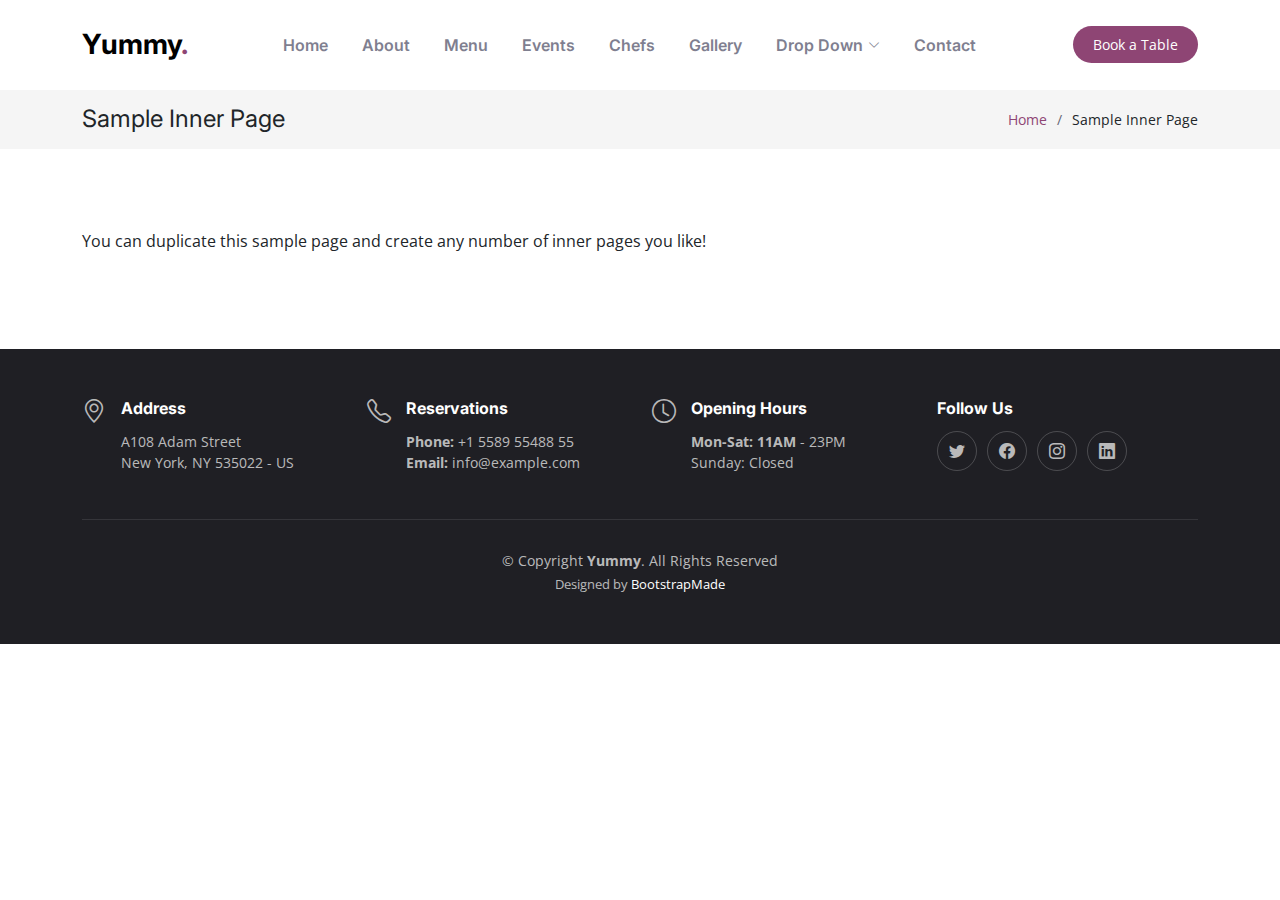
<file: sample-inner-page.html>
<!DOCTYPE html>
<html lang="en">

<head>
  <meta charset="utf-8">
  <meta content="width=device-width, initial-scale=1.0" name="viewport">

  <title>[Template] Sample Inner Page</title>
  <meta content="" name="description">
  <meta content="" name="keywords">

  <!-- Favicons -->
  <link href="assets/img/favicon.png" rel="icon">
  <link href="assets/img/apple-touch-icon.png" rel="apple-touch-icon">

  <!-- Google Fonts -->
  <link rel="preconnect" href="https://fonts.googleapis.com">
  <link rel="preconnect" href="https://fonts.gstatic.com" crossorigin>
  <link href="https://fonts.googleapis.com/css2?family=Open+Sans:ital,wght@0,300;0,400;0,500;0,600;0,700;1,300;1,400;1,600;1,700&family=Amatic+SC:ital,wght@0,300;0,400;0,500;0,600;0,700;1,300;1,400;1,500;1,600;1,700&family=Inter:ital,wght@0,300;0,400;0,500;0,600;0,700;1,300;1,400;1,500;1,600;1,700&display=swap" rel="stylesheet">

  <!-- Vendor CSS Files -->
  <link href="assets/vendor/bootstrap/css/bootstrap.min.css" rel="stylesheet">
  <link href="assets/vendor/bootstrap-icons/bootstrap-icons.css" rel="stylesheet">
  <link href="assets/vendor/aos/aos.css" rel="stylesheet">
  <link href="assets/vendor/glightbox/css/glightbox.min.css" rel="stylesheet">
  <link href="assets/vendor/swiper/swiper-bundle.min.css" rel="stylesheet">

  <!-- Template Main CSS File -->
  <link href="assets/css/main.css" rel="stylesheet">

  <!-- =======================================================
  * Template Name: Yummy
  * Updated: Sep 18 2023 with Bootstrap v5.3.2
  * Template URL: https://bootstrapmade.com/yummy-bootstrap-restaurant-website-template/
  * Author: BootstrapMade.com
  * License: https://bootstrapmade.com/license/
  ======================================================== -->
</head>

<body>

  <!-- ======= Header ======= -->
  <header id="header" class="header fixed-top d-flex align-items-center">
    <div class="container d-flex align-items-center justify-content-between">

      <a href="index.html" class="logo d-flex align-items-center me-auto me-lg-0">
        <!-- Uncomment the line below if you also wish to use an image logo -->
        <!-- <img src="assets/img/logo.png" alt=""> -->
        <h1>Yummy<span>.</span></h1>
      </a>

      <nav id="navbar" class="navbar">
        <ul>
          <li><a href="#hero">Home</a></li>
          <li><a href="#about">About</a></li>
          <li><a href="#menu">Menu</a></li>
          <li><a href="#events">Events</a></li>
          <li><a href="#chefs">Chefs</a></li>
          <li><a href="#gallery">Gallery</a></li>
          <li class="dropdown"><a href="#"><span>Drop Down</span> <i class="bi bi-chevron-down dropdown-indicator"></i></a>
            <ul>
              <li><a href="#">Drop Down 1</a></li>
              <li class="dropdown"><a href="#"><span>Deep Drop Down</span> <i class="bi bi-chevron-down dropdown-indicator"></i></a>
                <ul>
                  <li><a href="#">Deep Drop Down 1</a></li>
                  <li><a href="#">Deep Drop Down 2</a></li>
                  <li><a href="#">Deep Drop Down 3</a></li>
                  <li><a href="#">Deep Drop Down 4</a></li>
                  <li><a href="#">Deep Drop Down 5</a></li>
                </ul>
              </li>
              <li><a href="#">Drop Down 2</a></li>
              <li><a href="#">Drop Down 3</a></li>
              <li><a href="#">Drop Down 4</a></li>
            </ul>
          </li>
          <li><a href="#contact">Contact</a></li>
        </ul>
      </nav><!-- .navbar -->

      <a class="btn-book-a-table" href="#book-a-table">Book a Table</a>
      <i class="mobile-nav-toggle mobile-nav-show bi bi-list"></i>
      <i class="mobile-nav-toggle mobile-nav-hide d-none bi bi-x"></i>

    </div>
  </header><!-- End Header -->

  <main id="main">

    <!-- ======= Breadcrumbs ======= -->
    <div class="breadcrumbs">
      <div class="container">

        <div class="d-flex justify-content-between align-items-center">
          <h2>Sample Inner Page</h2>
          <ol>
            <li><a href="index.html">Home</a></li>
            <li>Sample Inner Page</li>
          </ol>
        </div>

      </div>
    </div><!-- End Breadcrumbs -->

    <section class="sample-page">
      <div class="container" data-aos="fade-up">

        <p>
          You can duplicate this sample page and create any number of inner pages you like!
        </p>

      </div>
    </section>

  </main><!-- End #main -->

  <!-- ======= Footer ======= -->
  <footer id="footer" class="footer">

    <div class="container">
      <div class="row gy-3">
        <div class="col-lg-3 col-md-6 d-flex">
          <i class="bi bi-geo-alt icon"></i>
          <div>
            <h4>Address</h4>
            <p>
              A108 Adam Street <br>
              New York, NY 535022 - US<br>
            </p>
          </div>

        </div>

        <div class="col-lg-3 col-md-6 footer-links d-flex">
          <i class="bi bi-telephone icon"></i>
          <div>
            <h4>Reservations</h4>
            <p>
              <strong>Phone:</strong> +1 5589 55488 55<br>
              <strong>Email:</strong> info@example.com<br>
            </p>
          </div>
        </div>

        <div class="col-lg-3 col-md-6 footer-links d-flex">
          <i class="bi bi-clock icon"></i>
          <div>
            <h4>Opening Hours</h4>
            <p>
              <strong>Mon-Sat: 11AM</strong> - 23PM<br>
              Sunday: Closed
            </p>
          </div>
        </div>

        <div class="col-lg-3 col-md-6 footer-links">
          <h4>Follow Us</h4>
          <div class="social-links d-flex">
            <a href="#" class="twitter"><i class="bi bi-twitter"></i></a>
            <a href="#" class="facebook"><i class="bi bi-facebook"></i></a>
            <a href="#" class="instagram"><i class="bi bi-instagram"></i></a>
            <a href="#" class="linkedin"><i class="bi bi-linkedin"></i></a>
          </div>
        </div>

      </div>
    </div>

    <div class="container">
      <div class="copyright">
        &copy; Copyright <strong><span>Yummy</span></strong>. All Rights Reserved
      </div>
      <div class="credits">
        <!-- All the links in the footer should remain intact. -->
        <!-- You can delete the links only if you purchased the pro version. -->
        <!-- Licensing information: https://bootstrapmade.com/license/ -->
        <!-- Purchase the pro version with working PHP/AJAX contact form: https://bootstrapmade.com/yummy-bootstrap-restaurant-website-template/ -->
        Designed by <a href="https://bootstrapmade.com/">BootstrapMade</a>
      </div>
    </div>

  </footer><!-- End Footer -->
  <!-- End Footer -->

  <a href="#" class="scroll-top d-flex align-items-center justify-content-center"><i class="bi bi-arrow-up-short"></i></a>

  <div id="preloader"></div>

  <!-- Vendor JS Files -->
  <script src="assets/vendor/bootstrap/js/bootstrap.bundle.min.js"></script>
  <script src="assets/vendor/aos/aos.js"></script>
  <script src="assets/vendor/glightbox/js/glightbox.min.js"></script>
  <script src="assets/vendor/purecounter/purecounter_vanilla.js"></script>
  <script src="assets/vendor/swiper/swiper-bundle.min.js"></script>
  <script src="assets/vendor/php-email-form/validate.js"></script>

  <!-- Template Main JS File -->
  <script src="assets/js/main.js"></script>

</body>

</html>
</file>
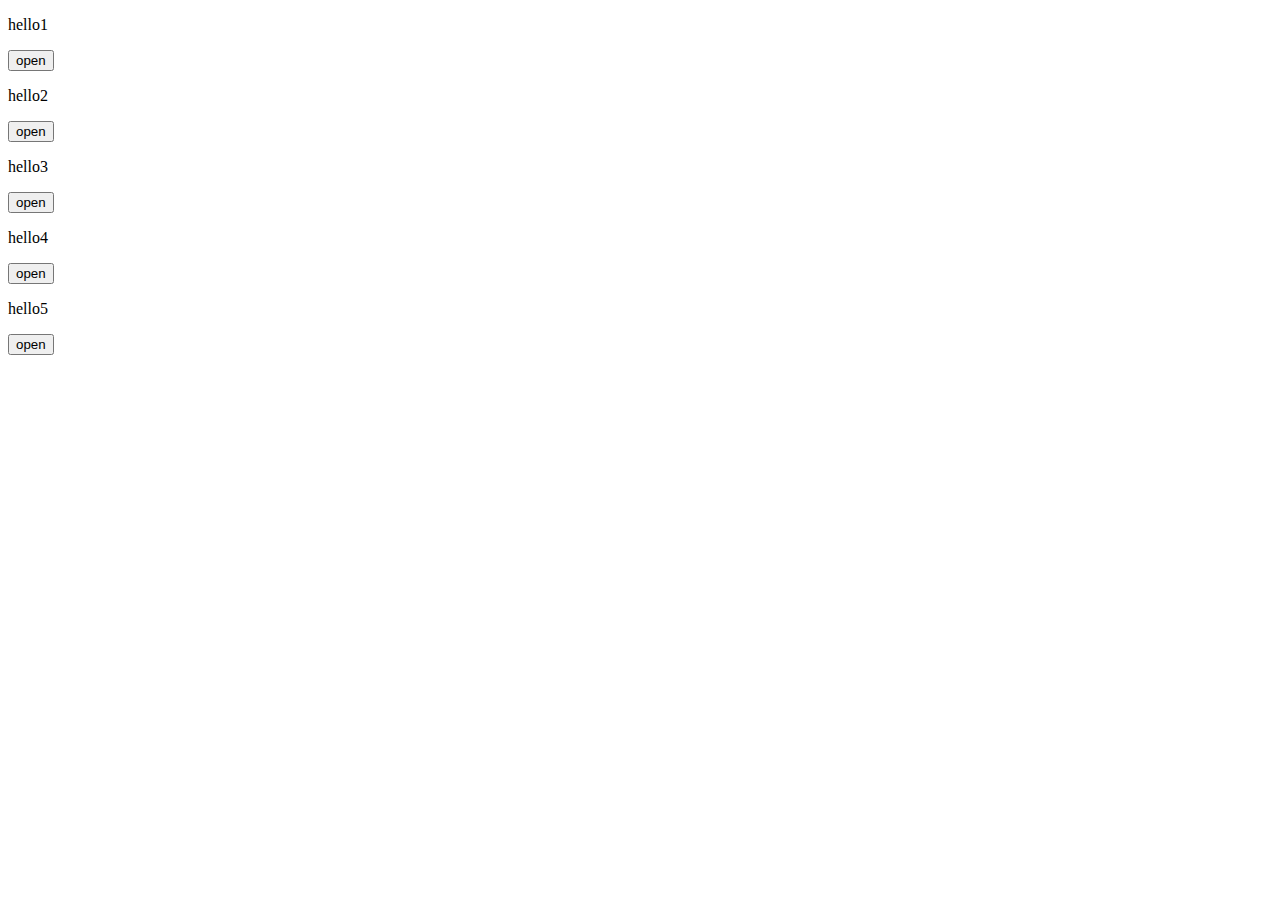
<file: temp.html>
<!DOCTYPE html>
<html lang="en">
<head>
    <meta charset="UTF-8">
    <meta name="viewport" content="width=device-width, initial-scale=1.0">
    <title>Document</title>
</head>
<body>
    <div id="container">

    </div>
    
    <script>
        let cont =  document.getElementById("container")
        let paras = document.getElementsByClassName("para");
        let content = ["hello1","hello2","hello3","hello4","hello5"]
        for(let i =0;i<content.length;i++){
            cont.innerHTML += `<p class="para">${content[i]}</p><button onclick="contentChange(this,${i})" class="btn">open</button>`
        }
        function contentChange(item,indx){
            console.log(item.previousSibling)
            item.previousSibling.innerHTML="ui"
            item.innerHTML = "hj"
        }
    </script>
</body>
</html>
</file>
<file: assets/css/main.css>
/**
* Template Name: Yummy
* Updated: Sep 18 2023 with Bootstrap v5.3.2
* Template URL: https://bootstrapmade.com/yummy-bootstrap-restaurant-website-template/
* Author: BootstrapMade.com
* License: https://bootstrapmade.com/license/
*/

/*--------------------------------------------------------------
# Set main reusable colors and fonts using CSS variables
# Learn more about CSS variables at https://developer.mozilla.org/en-US/docs/Web/CSS/Using_CSS_custom_properties
--------------------------------------------------------------*/
/* Fonts */
:root {
  --font-default: "Open Sans", system-ui, -apple-system, "Segoe UI", Roboto, "Helvetica Neue", Arial, "Noto Sans", "Liberation Sans", sans-serif, "Apple Color Emoji", "Segoe UI Emoji", "Segoe UI Symbol", "Noto Color Emoji";
  --font-primary: "Amatic SC", sans-serif;
  --font-secondary: "Inter", sans-serif;
}

/* Colors */
:root {
  --color-default: #212529;
  --color-primary: #8E4574;
  --color-secondary: #37373f;
  --color1 : #64305D;
  --color2 : #8E4574;
  --color3 : #FFBDF6;
  --color4 : #FFDEFB;
}

/* Smooth scroll behavior */
:root {
  scroll-behavior: smooth;
}

/*--------------------------------------------------------------
# General
--------------------------------------------------------------*/
body {
  font-family: var(--font-default);
  color: var(--color-default);
}

a {
  color: var(--color-primary);
  text-decoration: none;
}

a:hover {
  color: #ec2727;
  text-decoration: none;
}

h1,
h2,
h3,
h4,
h5,
h6 {
  font-family: var(--font-secondary);
}

/*--------------------------------------------------------------
# Sections & Section Header
--------------------------------------------------------------*/
section {
  overflow: hidden;
  padding: 80px 0;
}

.section-bg {
  background-color: #eee;
}

.section-header {
  text-align: center;
  padding-bottom: 30px;
}

.section-header h2 {
  font-size: 13px;
  letter-spacing: 1px;
  font-weight: 400;
  margin: 0;
  padding: 0;
  color: #7f7f90;
  text-transform: uppercase;
  font-family: var(--font-default);
}

.section-header p {
  margin: 0;
  font-size: 48px;
  font-weight: 400;
  font-family: var(--font-primary);
}

.section-header p span {
  color: var(--color-primary);
}

/*--------------------------------------------------------------
# Breadcrumbs
--------------------------------------------------------------*/
.breadcrumbs {
  padding: 15px 0;
  background: rgba(55, 55, 63, 0.05);
  margin-top: 90px;
}

@media (max-width: 575px) {
  .breadcrumbs {
    margin-top: 70px;
  }
}

.breadcrumbs h2 {
  font-size: 24px;
  font-weight: 400;
  margin: 0;
}

.breadcrumbs ol {
  display: flex;
  flex-wrap: wrap;
  list-style: none;
  padding: 0;
  margin: 0;
  font-size: 14px;
}

.breadcrumbs ol li+li {
  padding-left: 10px;
}

.breadcrumbs ol li+li::before {
  display: inline-block;
  padding-right: 10px;
  color: #676775;
  content: "/";
}

@media (max-width: 992px) {
  .breadcrumbs .d-flex {
    display: block !important;
  }

  .breadcrumbs h2 {
    margin-bottom: 10px;
  }

  .breadcrumbs ol {
    display: block;
  }

  .breadcrumbs ol li {
    display: inline-block;
  }
}

/*--------------------------------------------------------------
# Scroll top button
--------------------------------------------------------------*/
.scroll-top {
  position: fixed;
  visibility: hidden;
  opacity: 0;
  right: 15px;
  bottom: 15px;
  z-index: 99999;
  background: var(--color-primary);
  width: 44px;
  height: 44px;
  border-radius: 50px;
  transition: all 0.4s;
}

.scroll-top i {
  font-size: 24px;
  color: #fff;
  line-height: 0;
}

.scroll-top:hover {
  background: #ec2727;
  color: #fff;
}

.scroll-top.active {
  visibility: visible;
  opacity: 1;
}

/*--------------------------------------------------------------
# Preloader
--------------------------------------------------------------*/
.newtons-cradle {
  --uib-size: 50px;
  --uib-speed: 1.2s;
  position: relative;
  display: flex;
  align-items: center;
  justify-content: center;
  width: var(--uib-size);
  height: var(--uib-size);
  top:50%;
 }
 
 .newtons-cradle__dot {
  position: relative;
  display: flex;
  align-items: center;
  height: 100%;
  width: 25%;
  transform-origin: center top;
 }
 
 .newtons-cradle__dot::after {
  content: '';
  display: block;
  width: 100%;
  height: 25%;
  border-radius: 50%;
  background-color: var(--color1);
 }
 
 .newtons-cradle__dot:first-child {
  animation: swing var(--uib-speed) linear infinite;
 }
 
 .newtons-cradle__dot:last-child {
  animation: swing2 var(--uib-speed) linear infinite;
 }
 
 @keyframes swing {
  0% {
   transform: rotate(0deg);
   animation-timing-function: ease-out;
  }
 
  25% {
   transform: rotate(70deg);
   animation-timing-function: ease-in;
  }
 
  50% {
   transform: rotate(0deg);
   animation-timing-function: linear;
  }
 }
 
 @keyframes swing2 {
  0% {
   transform: rotate(0deg);
   animation-timing-function: linear;
  }
 
  50% {
   transform: rotate(0deg);
   animation-timing-function: ease-out;
  }
 
  75% {
   transform: rotate(-70deg);
   animation-timing-function: ease-in;
  }
 }
 
 #preloader {
  position: fixed;
  inset: 0;
  z-index: 9999;
  overflow: hidden;
  background: #fff;
  transition: all 0.6s ease-out;
  width: 100%;
  height: 100vh;
  border:1px solid black;
  display: flex;
  text-align: center;
  justify-content: center;
}
/*
#preloader:before,
#preloader:after {
  content: "";
  position: absolute;
  border: 4px solid var(--color-primary);
  border-radius: 50%;
  animation: animate-preloader 2s cubic-bezier(0, 0.2, 0.8, 1) infinite;
}

#preloader:after {
  animation-delay: -0.5s;
} */

@keyframes animate-preloader {
  0% {
    width: 10px;
    height: 10px;
    top: calc(50% - 5px);
    left: calc(50% - 5px);
    opacity: 1;
  }

  100% {
    width: 72px;
    height: 72px;
    top: calc(50% - 36px);
    left: calc(50% - 36px);
    opacity: 0;
  }
}

/*--------------------------------------------------------------
# Disable aos animation delay on mobile devices
--------------------------------------------------------------*/
@media screen and (max-width: 768px) {
  [data-aos-delay] {
    transition-delay: 0 !important;
  }
}

/*--------------------------------------------------------------
# Header
--------------------------------------------------------------*/
.header {
  background: #fff;
  transition: all 0.5s;
  z-index: 997;
  height: 90px;
  border-bottom: 1px solid #fff;
}

@media (max-width: 575px) {
  .header {
    height: 70px;
  }
}

.header.sticked {
  border-color: #fff;
  border-color: #eee;
}

.header .logo img {
  max-height: 150px;
  margin-right: 6px;
}

.header .logo h1 {
  font-size: 28px;
  font-weight: 700;
  color: #000;
  margin: 0;
  font-family: var(--font-secondary);
}

.header .logo h1 span {
  color: var(--color-primary);
}

.header .btn-book-a-table,
.header .btn-book-a-table:focus {
  font-size: 14px;
  color: #fff;
  background: var(--color-primary);
  padding: 8px 20px;
  margin-left: 30px;
  border-radius: 50px;
  transition: 0.3s;
}

.header .btn-book-a-table:hover,
.header .btn-book-a-table:focus:hover {
  color: #fff;
  background: #64305D;
}

section {
  scroll-margin-top: 90px;
}

/*--------------------------------------------------------------
# Desktop Navigation
--------------------------------------------------------------*/
@media (min-width: 1280px) {
  .navbar {
    padding: 0;
  }

  .navbar ul {
    margin: 0;
    padding: 0;
    display: flex;
    list-style: none;
    align-items: center;
  }

  .navbar li {
    position: relative;
  }

  .navbar>ul>li {
    white-space: nowrap;
    padding: 10px 0 10px 28px;
  }

  .navbar a,
  .navbar a:focus {
    display: flex;
    align-items: center;
    justify-content: space-between;
    padding: 0 3px;
    font-family: var(--font-secondary);
    font-size: 16px;
    font-weight: 600;
    color: #7f7f90;
    white-space: nowrap;
    transition: 0.3s;
    position: relative;
  }

  .navbar a i,
  .navbar a:focus i {
    font-size: 12px;
    line-height: 0;
    margin-left: 5px;
  }

  .navbar>ul>li>a:before {
    content: "";
    position: absolute;
    width: 100%;
    height: 2px;
    bottom: -6px;
    left: 0;
    background-color: var(--color-primary);
    visibility: hidden;
    width: 0px;
    transition: all 0.3s ease-in-out 0s;
  }

  .navbar a:hover:before,
  .navbar li:hover>a:before,
  .navbar .active:before {
    visibility: visible;
    width: 100%;
  }

  .navbar a:hover,
  .navbar .active,
  .navbar .active:focus,
  .navbar li:hover>a {
    color: #000;
  }

  .navbar .dropdown ul {
    display: block;
    position: absolute;
    left: 28px;
    top: calc(100% + 30px);
    margin: 0;
    padding: 10px 0;
    z-index: 99;
    opacity: 0;
    visibility: hidden;
    background: #fff;
    box-shadow: 0px 0px 30px rgba(127, 137, 161, 0.25);
    transition: 0.3s;
    border-radius: 4px;
  }

  .navbar .dropdown ul li {
    min-width: 200px;
  }

  .navbar .dropdown ul a {
    padding: 10px 20px;
    font-size: 15px;
    text-transform: none;
    font-weight: 600;
  }

  .navbar .dropdown ul a i {
    font-size: 12px;
  }

  .navbar .dropdown ul a:hover,
  .navbar .dropdown ul .active:hover,
  .navbar .dropdown ul li:hover>a {
    color: var(--color-primary);
  }

  .navbar .dropdown:hover>ul {
    opacity: 1;
    top: 100%;
    visibility: visible;
  }

  .navbar .dropdown .dropdown ul {
    top: 0;
    left: calc(100% - 30px);
    visibility: hidden;
  }

  .navbar .dropdown .dropdown:hover>ul {
    opacity: 1;
    top: 0;
    left: 100%;
    visibility: visible;
  }
}

@media (min-width: 1280px) and (max-width: 1366px) {
  .navbar .dropdown .dropdown ul {
    left: -90%;
  }

  .navbar .dropdown .dropdown:hover>ul {
    left: -100%;
  }
}

@media (min-width: 1280px) {

  .mobile-nav-show,
  .mobile-nav-hide {
    display: none;
  }
}

/*--------------------------------------------------------------
# Mobile Navigation
--------------------------------------------------------------*/
@media (max-width: 1279px) {
  .navbar {
    position: fixed;
    top: 0;
    right: -100%;
    width: 100%;
    max-width: 400px;
    border-left: 1px solid #666;
    bottom: 0;
    transition: 0.3s;
    z-index: 9997;
  }

  .navbar ul {
    position: absolute;
    inset: 0;
    padding: 50px 0 10px 0;
    margin: 0;
    background: rgba(255, 255, 255, 0.9);
    overflow-y: auto;
    transition: 0.3s;
    z-index: 9998;
  }

  .navbar a,
  .navbar a:focus {
    display: flex;
    align-items: center;
    justify-content: space-between;
    padding: 10px 20px;
    font-family: var(--font-secondary);
    border-bottom: 2px solid rgba(255, 255, 255, 0.8);
    font-size: 16px;
    font-weight: 600;
    color: #7f7f90;
    white-space: nowrap;
    transition: 0.3s;
  }

  .navbar a i,
  .navbar a:focus i {
    font-size: 12px;
    line-height: 0;
    margin-left: 5px;
  }

  .navbar a:hover,
  .navbar li:hover>a {
    color: #000;
  }

  .navbar .active,
  .navbar .active:focus {
    color: #000;
    border-color: var(--color-primary);
  }

  .navbar .dropdown ul,
  .navbar .dropdown .dropdown ul {
    position: static;
    display: none;
    padding: 10px 0;
    margin: 10px 20px;
    transition: all 0.5s ease-in-out;
    border: 1px solid #eee;
  }

  .navbar .dropdown>.dropdown-active,
  .navbar .dropdown .dropdown>.dropdown-active {
    display: block;
  }

  .mobile-nav-show {
    color: var(--color-secondary);
    font-size: 28px;
    cursor: pointer;
    line-height: 0;
    transition: 0.5s;
    z-index: 9999;
    margin: 0 10px 0 20px;
  }

  .mobile-nav-hide {
    color: var(--color-secondary);
    font-size: 32px;
    cursor: pointer;
    line-height: 0;
    transition: 0.5s;
    position: fixed;
    right: 20px;
    top: 20px;
    z-index: 9999;
  }

  .mobile-nav-active {
    overflow: hidden;
  }

  .mobile-nav-active .navbar {
    right: 0;
  }

  .mobile-nav-active .navbar:before {
    content: "";
    position: fixed;
    inset: 0;
    background: rgba(255, 255, 255, 0.8);
    z-index: 9996;
  }
}

/*--------------------------------------------------------------
# About Section
--------------------------------------------------------------*/
.about .about-img {
  min-height: 300px;
}

.about h3 {
  font-weight: 700;
  font-size: 36px;
  margin-bottom: 30px;
  font-family: var(--font-secondary);
}

.about .call-us {
  left: 10%;
  right: 10%;
  bottom: 10%;
  background-color: #fff;
  box-shadow: 0px 2px 25px rgba(0, 0, 0, 0.08);
  padding: 20px;
  text-align: center;
}

.about .call-us h4 {
  font-size: 24px;
  font-weight: 700;
  margin-bottom: 5px;
  font-family: var(--font-default);
}

.about .call-us p {
  font-size: 28px;
  font-weight: 700;
  color: var(--color-primary);
}

.about .content ul {
  list-style: none;
  padding: 0;
}

.about .content ul li {
  padding: 0 0 8px 26px;
  position: relative;
}

.about .content ul i {
  position: absolute;
  font-size: 20px;
  left: 0;
  top: -3px;
  color: var(--color-primary);
}

.about .content p:last-child {
  margin-bottom: 0;
}

/* .content p{
  text-indent: 20px;
} */
.about .play-btn {
  width: 94px;
  height: 94px;
  background: radial-gradient(var(--color-primary) 50%, rgba(206, 18, 18, 0.4) 52%);
  border-radius: 50%;
  display: block;
  position: absolute;
  left: calc(50% - 47px);
  top: calc(50% - 47px);
  overflow: hidden;
}

.about .play-btn:before {
  content: "";
  position: absolute;
  width: 120px;
  height: 120px;
  animation-delay: 0s;
  animation: pulsate-btn 2s;
  animation-direction: forwards;
  animation-iteration-count: infinite;
  animation-timing-function: steps;
  opacity: 1;
  border-radius: 50%;
  border: 5px solid rgba(206, 18, 18, 0.7);
  top: -15%;
  left: -15%;
  background: rgba(198, 16, 0, 0);
}

.about .play-btn:after {
  content: "";
  position: absolute;
  left: 50%;
  top: 50%;
  transform: translateX(-40%) translateY(-50%);
  width: 0;
  height: 0;
  border-top: 10px solid transparent;
  border-bottom: 10px solid transparent;
  border-left: 15px solid #fff;
  z-index: 100;
  transition: all 400ms cubic-bezier(0.55, 0.055, 0.675, 0.19);
}

.about .play-btn:hover:before {
  content: "";
  position: absolute;
  left: 50%;
  top: 50%;
  transform: translateX(-40%) translateY(-50%);
  width: 0;
  height: 0;
  border: none;
  border-top: 10px solid transparent;
  border-bottom: 10px solid transparent;
  border-left: 15px solid #fff;
  z-index: 200;
  animation: none;
  border-radius: 0;
}

.about .play-btn:hover:after {
  border-left: 15px solid var(--color-primary);
  transform: scale(20);
}

@keyframes pulsate-btn {
  0% {
    transform: scale(0.6, 0.6);
    opacity: 1;
  }

  100% {
    transform: scale(1, 1);
    opacity: 0;
  }
}

/*--------------------------------------------------------------
# Why Us Section
--------------------------------------------------------------*/
.why-us .why-box {
  padding: 30px;
  background: var(--color-primary);
  color: #fff;
}

.why-us .why-box h3 {
  font-weight: 700;
  font-size: 34px;
  margin-bottom: 30px;
}

.why-us .why-box p {
  margin-bottom: 30px;
}

.why-us .why-box .more-btn {
  display: inline-block;
  background: rgba(255, 255, 255, 0.3);
  padding: 6px 30px 8px 30px;
  color: #fff;
  border-radius: 50px;
  transition: all ease-in-out 0.4s;
}

.why-us .why-box .more-btn i {
  font-size: 14px;
}

.why-us .why-box .more-btn:hover {
  color: var(--color-primary);
  background: #fff;
}

.why-us .icon-box {
  text-align: center;
  background: #fff;
  padding: 40px 30px;
  width: 100%;
  height: 100%;
  border: 1px solid rgba(55, 55, 63, 0.1);
  transition: 0.3s;
}

.why-us .icon-box i {
  color: var(--color-primary);
  margin-bottom: 30px;
  font-size: 32px;
  margin-bottom: 30px;
  background: rgba(206, 18, 18, 0.1);
  border-radius: 50px;
  display: flex;
  align-items: center;
  justify-content: center;
  width: 64px;
  height: 64px;
}

.why-us .icon-box h4 {
  font-size: 20px;
  font-weight: 400;
  margin: 0 0 30px 0;
  font-family: var(--font-secondary);
}

.why-us .icon-box p {
  font-size: 15px;
  color: #6c757d;
}

@media (min-width: 1200px) {
  .why-us .icon-box:hover {
    transform: scale(1.1);
  }
}

/*--------------------------------------------------------------
# Stats Counter Section
--------------------------------------------------------------*/
.stats-counter {
  background: linear-gradient(rgba(0, 0, 0, 0.5), rgba(0, 0, 0, 0.5)), url("../img/stats-bg.jpg") center center;
  background-size: cover;
  padding: 100px 0;
}

@media (min-width: 1365px) {
  .stats-counter {
    background-attachment: fixed;
  }
}

.stats-counter .stats-item {
  padding: 30px;
  width: 100%;
}

.stats-counter .stats-item span {
  font-size: 48px;
  display: block;
  color: #fff;
  font-weight: 700;
}

.stats-counter .stats-item p {
  padding: 0;
  margin: 0;
  font-family: var(--font-secondary);
  font-size: 16px;
  font-weight: 700;
  color: rgba(255, 255, 255, 0.6);
}

/*--------------------------------------------------------------
# Menu Section
--------------------------------------------------------------*/
.menu .nav-tabs {
  border: 0;
}

.menu .nav-link {
  margin: 0 10px;
  padding: 10px 5px;
  transition: 0.3s;
  color: var(--color-secondary);
  border-radius: 0;
  cursor: pointer;
  height: 100%;
  border: 0;
  border-bottom: 2px solid #b6b6bf;
}

@media (max-width: 575px) {
  .menu .nav-link {
    margin: 0 10px;
    padding: 10px 0;
  }
}

.menu .nav-link i {
  padding-right: 15px;
  font-size: 48px;
}

.menu .nav-link h4 {
  font-size: 18px;
  font-weight: 400;
  margin: 0;
  font-family: var(--font-secondary);
}

@media (max-width: 575px) {
  .menu .nav-link h4 {
    font-size: 16px;
  }
}

.menu .nav-link:hover {
  color: var(--color-primary);
}

.menu .nav-link.active {
  color: var(--color-primary);
  border-color: var(--color-primary);
}

.menu .tab-content .tab-header {
  padding: 30px 0;
}

.menu .tab-content .tab-header p {
  font-size: 14px;
  text-transform: uppercase;
  color: #676775;
  margin-bottom: 0;
}

.menu .tab-content .tab-header h3 {
  font-size: 36px;
  font-weight: 600;
  color: var(--color-primary);
}

.menu .tab-content .menu-item {
  -moz-text-align-last: center;
  text-align-last: center;
}

.menu .tab-content .menu-item .menu-img {
  padding: 0 60px;
  margin-bottom: 15px;
}

.menu .tab-content .menu-item h4 {
  font-size: 22px;
  font-weight: 500;
  color: var(--color-secondary);
  font-family: var(--font-secondary);
  font-weight: 30px;
  margin-bottom: 5px;
}

.menu .tab-content .menu-item .ingredients {
  font-family: var(--font-secondary);
  color: #8d8d9b;
  margin-bottom: 5px;
}

.menu .tab-content .menu-item .price {
  font-size: 24px;
  font-weight: 700;
  color: var(--color-primary);
}

/*--------------------------------------------------------------
# Testimonials Section
--------------------------------------------------------------*/
.testimonials .section-header {
  margin-bottom: 40px;
}

.testimonials .testimonials-carousel,
.testimonials .testimonials-slider {
  overflow: hidden;
}

.testimonials .testimonial-item .testimonial-content {
  border-left: 3px solid var(--color-primary);
  padding-left: 30px;
}

.testimonials .testimonial-item .testimonial-img {
  border-radius: 50%;
  border: 4px solid #fff;
  margin: 0 auto;
}

.testimonials .testimonial-item h3 {
  font-size: 20px;
  font-weight: bold;
  margin: 10px 0 5px 0;
  color: var(--color-default);
  font-family: var(--font-secondary);
}

.testimonials .testimonial-item h4 {
  font-size: 14px;
  color: #6c757d;
  margin: 0 0 10px 0;
  font-family: var(--font-secondary);
}

.testimonials .testimonial-item .stars i {
  color: #ffc107;
  margin: 0 1px;
}

.testimonials .testimonial-item .quote-icon-left,
.testimonials .testimonial-item .quote-icon-right {
  color: #f05656;
  font-size: 26px;
  line-height: 0;
}

.testimonials .testimonial-item .quote-icon-left {
  display: inline-block;
  left: -5px;
  position: relative;
}

.testimonials .testimonial-item .quote-icon-right {
  display: inline-block;
  right: -5px;
  position: relative;
  top: 10px;
  transform: scale(-1, -1);
}

.testimonials .testimonial-item p {
  font-style: italic;
}

.testimonials .swiper-pagination {
  margin-top: 40px;
  position: relative;
}

.testimonials .swiper-pagination .swiper-pagination-bullet {
  width: 12px;
  height: 12px;
  background-color: #d1d1d7;
  opacity: 1;
}

.testimonials .swiper-pagination .swiper-pagination-bullet-active {
  background-color: var(--color-primary);
}

/*--------------------------------------------------------------
# Events Section
--------------------------------------------------------------*/
.events .container-fluid {
  padding: 0;
}

.events .event-item {
  background-size: cover;
  background-position: cente;
  height: 600px;
  padding: 30px;
}

@media (max-width: 575px) {
  .events .event-item {
    min-height: 500px;
  }
}

.events .event-item:before {
  content: "";
  position: absolute;
  inset: 0;
}

.events .event-item h3 {
  font-size: 24px;
  font-weight: 700;
  margin-bottom: 5px;
  color: #fff;
  position: relative;
}

.events .event-item .price {
  color: #fff;
  border-bottom: 2px solid var(--color-primary);
  font-size: 32px;
  font-weight: 700;
  margin-bottom: 15px;
  position: relative;
}

.events .event-item .description {
  margin-bottom: 0;
  color: rgba(255, 255, 255, 0.9);
  position: relative;
}

@media (min-width: 1200px) {
  .events .swiper-slide-active+.swiper-slide {
    border-left: 1px solid rgba(255, 255, 255, 0.5);
    border-right: 1px solid rgba(255, 255, 255, 0.5);
    z-index: 1;
  }
}
.swiper-slide{
  background-color: white;
  display: flex;
  justify-content: center;
  align-items: center;
}
.events .swiper-pagination {
  margin-top: 20px;
  position: relative;
}

.events .swiper-pagination .swiper-pagination-bullet {
  width: 10px;
  height: 10px;
  background-color: #d1d1d7;
  opacity: 1;
}

.events .swiper-pagination .swiper-pagination-bullet-active {
  background-color: var(--color-primary);
}

/*--------------------------------------------------------------
# Chefs Section
--------------------------------------------------------------*/
.chefs .chef-member {
  overflow: hidden;
  text-align: center;
  border-radius: 5px;
  background: #fff;
  box-shadow: 0px 0 30px rgba(55, 55, 63, 0.08);
  transition: 0.3s;
}

.chefs .chef-member .member-img {
  position: relative;
  overflow: hidden;
}

/* .chefs .chef-member .member-img:after {
  position: absolute;
  content: "";
  left: 0;
  bottom: 0;
  height: 100%;
  width: 100%;
  background: url(../img/team-shape.svg) no-repeat center bottom;
  background-size: contain;
  z-index: 1;
} */

.chefs .chef-member .social {
  position: absolute;
  right: -100%;
  top: 30px;
  opacity: 0;
  border-radius: 4px;
  transition: 0.5s;
  background: rgba(255, 255, 255, 0.3);
  z-index: 2;
}

.chefs .chef-member .social a {
  transition: color 0.3s;
  color: rgba(55, 55, 63, 0.4);
  margin: 15px 12px;
  display: block;
  line-height: 0;
  text-align: center;
}

.chefs .chef-member .social a:hover {
  color: rgba(55, 55, 63, 0.9);
}

.chefs .chef-member .social i {
  font-size: 18px;
}

.chefs .chef-member .member-info {
  padding: 10px 15px 20px 15px;
}

.chefs .chef-member .member-info h4 {
  font-weight: 700;
  margin-bottom: 5px;
  font-size: 20px;
  color: var(--color-secondary);
}

.chefs .chef-member .member-info span {
  display: block;
  font-size: 14px;
  font-weight: 400;
  color: rgba(33, 37, 41, 0.4);
}

.chefs .chef-member .member-info p {
  font-style: italic;
  font-size: 14px;
  padding-top: 15px;
  line-height: 26px;
  color: rgba(33, 37, 41, 0.7);
}

.chefs .chef-member:hover {
  transform: scale(1.08);
  box-shadow: 0px 0 30px rgba(55, 55, 63, 0.15);
}

.chefs .chef-member:hover .social {
  right: 8px;
  opacity: 1;
}

/*--------------------------------------------------------------
# Book A Table Section
--------------------------------------------------------------*/
.book-a-table .reservation-img {
  min-height: 500px;
  background-size: cover;
  background-position: center;
}

.book-a-table .reservation-form-bg {
  background: rgba(55, 55, 63, 0.04);
}

.book-a-table .php-email-form {
  padding: 40px;
}

@media (max-width: 575px) {
  .book-a-table .php-email-form {
    padding: 20px;
  }
}

.book-a-table .php-email-form h3 {
  font-size: 14px;
  font-weight: 700;
  text-transform: uppercase;
  letter-spacing: 1px;
}

.book-a-table .php-email-form h4 {
  font-size: 14px;
  font-weight: 700;
  text-transform: uppercase;
  letter-spacing: 1px;
  margin: 20px 0 0 0;
}

.book-a-table .php-email-form p {
  font-size: 14px;
  margin-bottom: 20px;
}

.book-a-table .php-email-form .error-message {
  display: none;
  color: #fff;
  background: #df1529;
  text-align: left;
  padding: 15px;
  margin-bottom: 24px;
  font-weight: 600;
}

.book-a-table .php-email-form .sent-message {
  display: none;
  color: #fff;
  background: #059652;
  text-align: center;
  padding: 15px;
  margin-bottom: 24px;
  font-weight: 600;
}

.book-a-table .php-email-form .loading {
  display: none;
  background: #fff;
  text-align: center;
  padding: 15px;
  margin-bottom: 24px;
}

.book-a-table .php-email-form .loading:before {
  content: "";
  display: inline-block;
  border-radius: 50%;
  width: 24px;
  height: 24px;
  margin: 0 10px -6px 0;
  border: 3px solid #059652;
  border-top-color: #fff;
  animation: animate-loading 1s linear infinite;
}

.book-a-table .php-email-form input,
.book-a-table .php-email-form textarea {
  border-radius: 0;
  box-shadow: none;
  font-size: 14px;
  border-radius: 0;
}

.book-a-table .php-email-form input:focus,
.book-a-table .php-email-form textarea:focus {
  border-color: var(--color-primary);
}

.book-a-table .php-email-form input {
  padding: 12px 15px;
}

.book-a-table .php-email-form textarea {
  padding: 12px 15px;
}

.book-a-table .php-email-form button[type=submit] {
  background: var(--color-primary);
  border: 0;
  padding: 14px 60px;
  color: #fff;
  transition: 0.4s;
  border-radius: 50px;
}

.book-a-table .php-email-form button[type=submit]:hover {
  background: #ec2727;
}

@keyframes animate-loading {
  0% {
    transform: rotate(0deg);
  }

  100% {
    transform: rotate(360deg);
  }
}

/*--------------------------------------------------------------
# Gallery Section
--------------------------------------------------------------*/
.gallery {
  overflow: hidden;
}

.gallery .swiper-pagination {
  margin-top: 20px;
  position: relative;
}

.gallery .swiper-pagination .swiper-pagination-bullet {
  width: 12px;
  height: 12px;
  background-color: #d1d1d7;
  opacity: 1;
}

.gallery .swiper-pagination .swiper-pagination-bullet-active {
  background-color: var(--color-primary);
}

.gallery .swiper-slide-active {
  text-align: center;
}

@media (min-width: 992px) {
  .gallery .swiper-wrapper {
    padding: 40px 0;
  }

  .gallery .swiper-slide-active {
    border: 6px solid var(--color-primary);
    padding: 4px;
    background: #fff;
    z-index: 1;
    transform: scale(1.2);
  }
}

/*--------------------------------------------------------------
# Contact Section
--------------------------------------------------------------*/
.contact .info-item {
  background: #f4f4f4;
  padding: 30px;
  height: 100%;
}

.contact .info-item .icon {
  display: flex;
  align-items: center;
  justify-content: center;
  width: 56px;
  height: 56px;
  font-size: 24px;
  line-height: 0;
  color: #fff;
  background: var(--color-primary);
  border-radius: 50%;
  margin-right: 15px;
}

.contact .info-item h3 {
  font-size: 20px;
  color: #6c757d;
  font-weight: 700;
  margin: 0 0 5px 0;
}

.contact .info-item p {
  padding: 0;
  margin: 0;
  line-height: 24px;
  font-size: 14px;
}

.contact .info-item .social-links a {
  font-size: 24px;
  display: inline-block;
  color: rgba(55, 55, 63, 0.7);
  line-height: 1;
  margin: 4px 6px 0 0;
  transition: 0.3s;
}

.contact .info-item .social-links a:hover {
  color: var(--color-primary);
}

.contact .php-email-form {
  width: 100%;
  margin-top: 30px;
  background: #fff;
  box-shadow: 0 0 30px rgba(0, 0, 0, 0.08);
}

.contact .php-email-form .form-group {
  padding-bottom: 20px;
}

.contact .php-email-form .error-message {
  display: none;
  color: #fff;
  background: #df1529;
  text-align: left;
  padding: 15px;
  font-weight: 600;
}

.contact .php-email-form .error-message br+br {
  margin-top: 25px;
}

.contact .php-email-form .sent-message {
  display: none;
  color: #fff;
  background: #059652;
  text-align: center;
  padding: 15px;
  font-weight: 600;
}

.contact .php-email-form .loading {
  display: none;
  background: #fff;
  text-align: center;
  padding: 15px;
}

.contact .php-email-form .loading:before {
  content: "";
  display: inline-block;
  border-radius: 50%;
  width: 24px;
  height: 24px;
  margin: 0 10px -6px 0;
  border: 3px solid #059652;
  border-top-color: #fff;
  animation: animate-loading 1s linear infinite;
}

.contact .php-email-form input,
.contact .php-email-form textarea {
  border-radius: 0;
  box-shadow: none;
  font-size: 14px;
}

.contact .php-email-form input:focus,
.contact .php-email-form textarea:focus {
  border-color: var(--color-primary);
}

.contact .php-email-form input {
  height: 48px;
}

.contact .php-email-form textarea {
  padding: 10px 12px;
}

.contact .php-email-form button[type=submit] {
  background: var(--color-primary);
  border: 0;
  padding: 12px 40px;
  color: #fff;
  transition: 0.4s;
  border-radius: 50px;
}

.contact .php-email-form button[type=submit]:hover {
  background: #ec2727;
}

@keyframes animate-loading {
  0% {
    transform: rotate(0deg);
  }

  100% {
    transform: rotate(360deg);
  }
}

/*--------------------------------------------------------------
# Hero Section
--------------------------------------------------------------*/
.hero {
  width: 100%;
  background-size: cover;
  position: relative;
  min-height: 60vh;
  padding: 160px 0 60px 0;
}

.hero h2 {
  font-size: 64px;
  font-weight: 700;
  margin-bottom: 20px;
  color: var(--color-secondary);
  font-family: var(--font-primary);
}

.hero h2 span {
  color: var(--color-primary);
}

.hero p {
  color: #4f4f5a;
  font-weight: 400;
  margin-bottom: 30px;
}

.hero .btn-book-a-table {
  font-weight: 500;
  font-size: 14px;
  letter-spacing: 1px;
  display: inline-block;
  padding: 12px 36px;
  border-radius: 50px;
  transition: 0.5s;
  color: #fff;
  background: var(--color-primary);
  box-shadow: 0 8px 28px rgba(206, 18, 18, 0.2);
}

.hero .btn-book-a-table:hover {
  background: rgba(206, 18, 18, 0.8);
  box-shadow: 0 8px 28px rgba(206, 18, 18, 0.45);
}

.hero .btn-watch-video {
  font-size: 16px;
  transition: 0.5s;
  margin-left: 25px;
  color: var(--font-secondary);
  font-weight: 600;
}

.hero .btn-watch-video i {
  color: var(--color-primary);
  font-size: 32px;
  transition: 0.3s;
  line-height: 0;
  margin-right: 8px;
}

.hero .btn-watch-video:hover {
  color: var(--color-primary);
}

.hero .btn-watch-video:hover i {
  color: rgba(206, 18, 18, 0.8);
}

@media (max-width: 640px) {
  .hero h2 {
    font-size: 36px;
  }

  .hero .btn-get-started,
  .hero .btn-watch-video {
    font-size: 14px;
  }
}

/*--------------------------------------------------------------
# Footer
--------------------------------------------------------------*/
.footer {
  font-size: 14px;
  background-color: #1f1f24;
  padding: 50px 0;
  color: rgba(255, 255, 255, 0.7);
}

.footer .icon {
  margin-right: 15px;
  font-size: 24px;
  line-height: 0;
}

.footer h4 {
  font-size: 16px;
  font-weight: bold;
  position: relative;
  padding-bottom: 5px;
  color: #fff;
}

.footer .footer-links {
  margin-bottom: 30px;
}

.footer .footer-links ul {
  list-style: none;
  padding: 0;
  margin: 0;
}

.footer .footer-links ul li {
  padding: 10px 0;
  display: flex;
  align-items: center;
}

.footer .footer-links ul li:first-child {
  padding-top: 0;
}

.footer .footer-links ul a {
  color: rgba(255, 255, 255, 0.6);
  transition: 0.3s;
  display: inline-block;
  line-height: 1;
}

.footer .footer-links ul a:hover {
  color: #fff;
}

.footer .social-links a {
  display: flex;
  align-items: center;
  justify-content: center;
  width: 40px;
  height: 40px;
  border-radius: 50%;
  border: 1px solid rgba(255, 255, 255, 0.2);
  font-size: 16px;
  color: rgba(255, 255, 255, 0.7);
  margin-right: 10px;
  transition: 0.3s;
}

.footer .social-links a:hover {
  color: #fff;
  border-color: #fff;
}

.footer .copyright {
  text-align: center;
  padding-top: 30px;
  border-top: 1px solid rgba(255, 255, 255, 0.1);
}

.footer .credits {
  padding-top: 4px;
  text-align: center;
  font-size: 13px;
}

.footer .credits a {
  color: #fff;
}

.card {
  position: relative;
  display: flex;
  align-items: center;
  justify-content: center;
  width: 320px;
  height:500px;
  box-shadow: 0 10px 20px rgba(0, 0, 0, 0.2);
  padding: 32px;
  overflow: hidden;
  border-radius: 10px;
  transition: all 0.5s cubic-bezier(0.23, 1, 0.320, 1);
}

.content {
  display: flex;
  flex-direction: column;
  align-items: flex-start;
  gap: 20px;
  color: #292727;
  transition: all 0.5s cubic-bezier(0.23, 1, 0.320, 1);
}

.content .heading {
  font-weight: 700;
  font-size: 32px;
}

.content .para {
  line-height: 1.5;
}

.content .btn {
  color: #e8e8e8;
  text-decoration: none;
  padding: 10px;
  font-weight: 600;
  border: none;
  cursor: pointer;
  background: linear-gradient(-45deg, #64305d 0%, #ffbdf6 100% );
  border-radius: 5px;
  box-shadow: 0 5px 10px rgba(0, 0, 0, 0.2);
}

/* .card::before {
  content: "";
  position: absolute;
  left: 0;
  bottom: 0;
  width: 100%;
  height: 5px;
  background: linear-gradient(-45deg, #f89b29 0%, #ff0f7b 100% );
  z-index: -1;
  transition: all 0.5s cubic-bezier(0.23, 1, 0.320, 1);
} */

.card:hover::before {
  height: 100%;
}

.card:hover {
  box-shadow: none;
  background: linear-gradient(-45deg, #64305d 0%, #ffbdf6 100% );
  color:white;
}
.card:hover *{
  color:white;
}

.card:hover .btn {
  color: #212121;
  background: #e8e8e8;
}

.content .btn:hover {
  outline: 2px solid #e8e8e8;
  background: transparent;
  color: #e8e8e8;
}

.content .btn:active {
  box-shadow: none;
}
</file>
